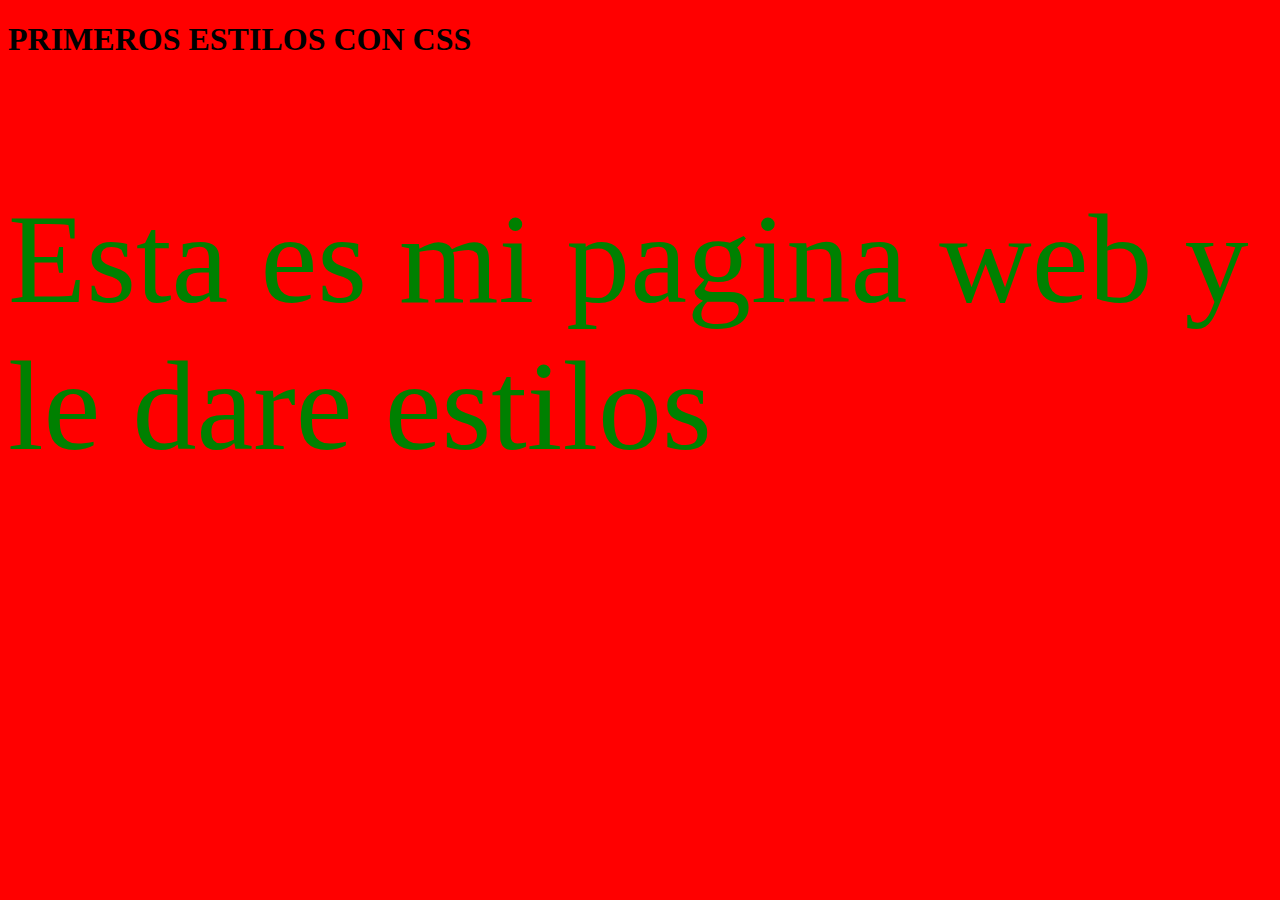
<file: CSS/index.html>
<!DOCTYPE html>
<html lang="es">
<head>
    <meta charset="UTF-8">
    <meta name="viewport" content="width=device-width, initial-scale=1.0">
    <link rel="stylesheet" href="styles.css">
    <title>Mi pagina web</title>
</head>
<body class="fondo">
    <h1>PRIMEROS ESTILOS CON CSS</h1>
    <p class="mitexto">Esta es mi pagina web y le dare estilos</p>
</body>
</html>
</file>
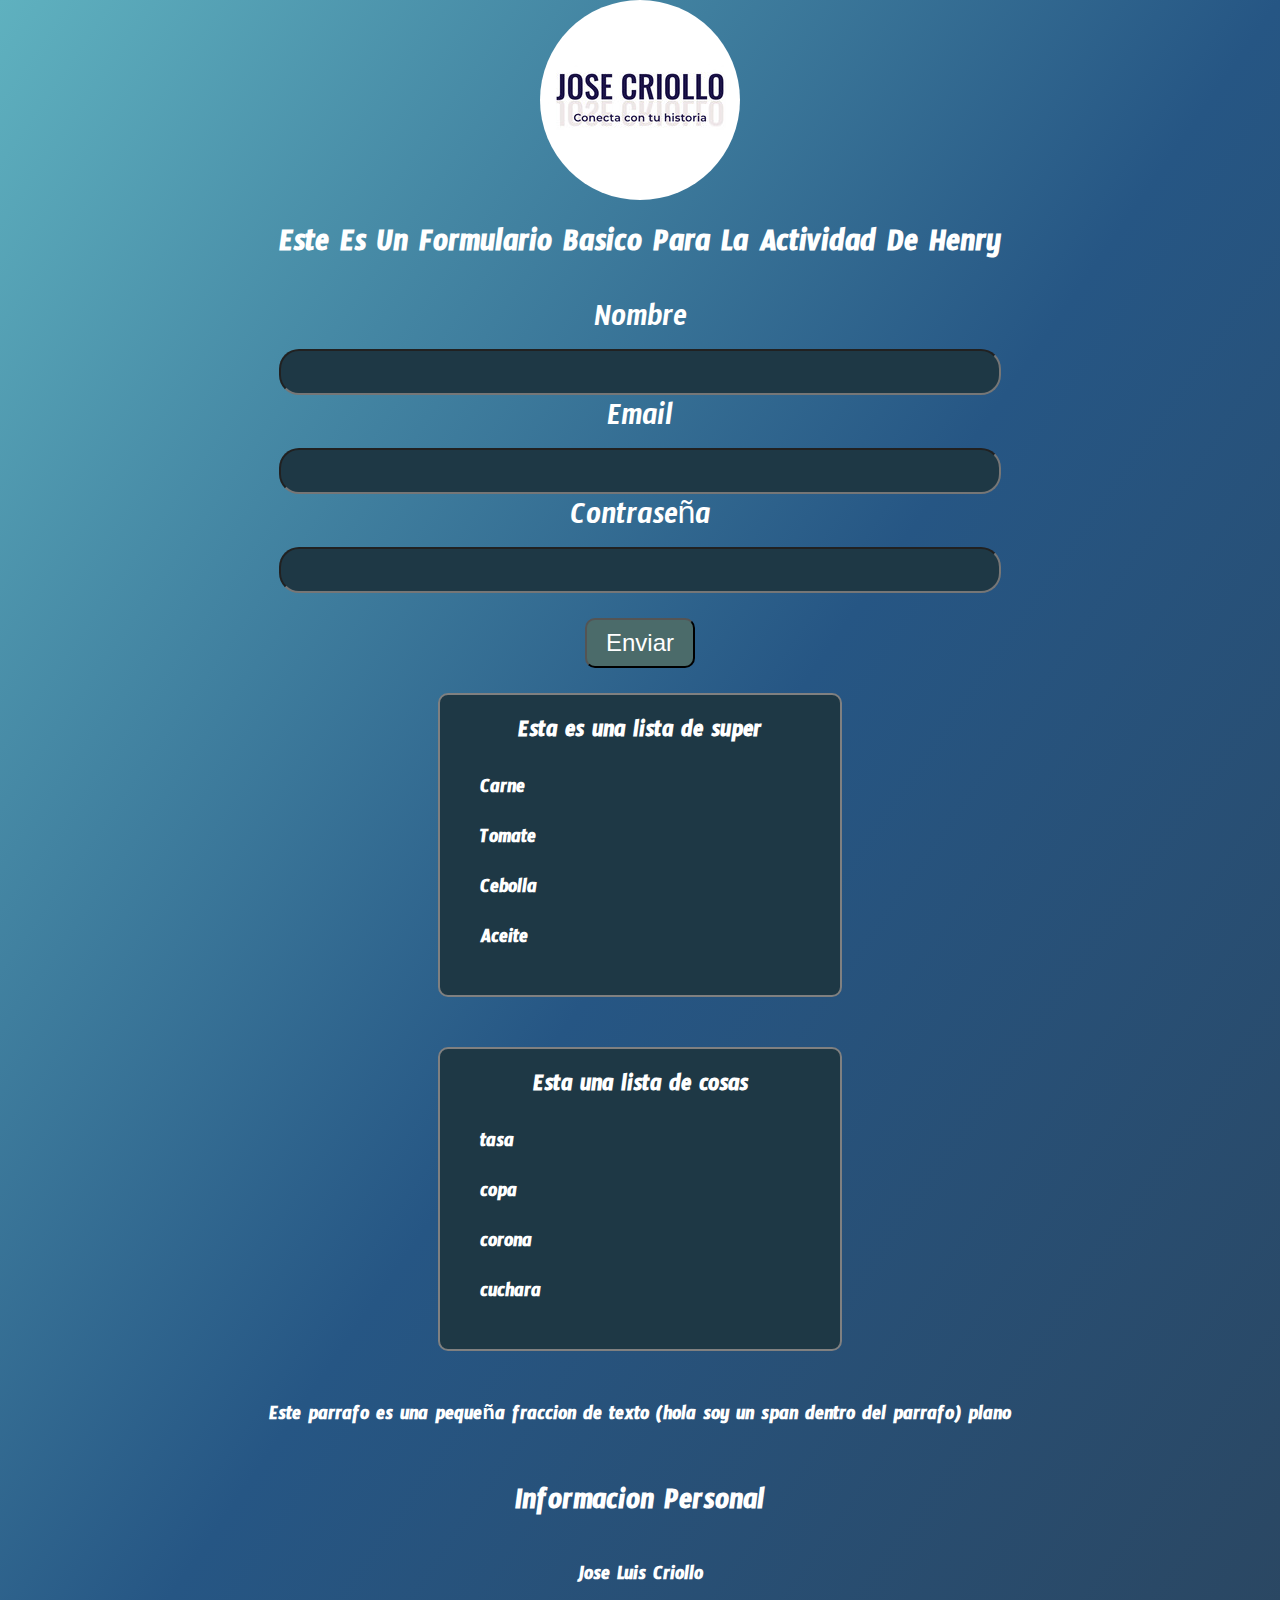
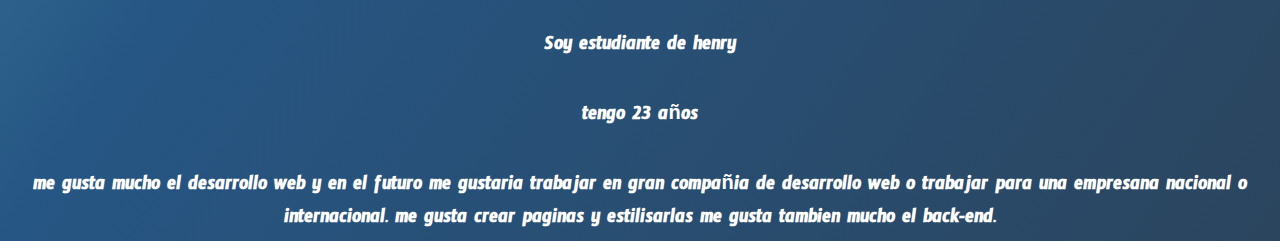
<file: HTML/index.html>
<!DOCTYPE html>
<html lang="es">
<head>
    <meta charset="UTF-8">
    <meta name="viewport" content="width=device-width, initial-scale=1.0">
    <link rel="stylesheet" href="styles.css">    
    <link rel="preconnect" href="https://fonts.googleapis.com">
    <link rel="preconnect" href="https://fonts.gstatic.com" crossorigin>
    <link href="https://fonts.googleapis.com/css2?family=Timmana&display=swap" rel="stylesheet">
    <title>Mi Pagina Wed</title>
</head>

<body>

    <header>

        <img src="./logos/Preview.png" alt="Hola por si no te carga esta imagen soy un logo">    

    </header>

    <main> 
    
        <div class="formulario">
    
            <h1>Este Es Un Formulario Basico Para La Actividad De Henry</h1>

            <form class="inputs">
                <label for="text">Nombre</label>
                <input type="text" >
                <label for="email">Email</label>
                <input type="email" >
                <label for="Contraseña">Contraseña</label>
                <input type="password">
                <button> <a href="">Enviar</a> </button>
            </form>

        </div>

    <div class="card">

        <h2>Esta es una lista de super</h2>
    <ol>
        <li>Carne</li>
        <li>Tomate </li>
        <li>Cebolla</li>
        <li>Aceite</li>
    </ol>

    </div>

    <div class="card">

        <h2>Esta una lista de cosas</h2>
        <ul>
            <li>tasa</li>
            <li>copa</li>
            <li>corona</li>
            <li>cuchara</li>
        </ul>
    </div>

    </main>
    

    <footer class="footer">
        <p>Este parrafo es una pequeña fraccion de texto <span>(hola soy un span dentro del parrafo)</span> plano</p>
        
        <h3>Informacion Personal</h3>
        <p>Jose Luis Criollo</p>
        <p>Soy estudiante de henry</p>
        <p>tengo 23 años</p>
        <p>me gusta mucho el desarrollo web y en el futuro me gustaria trabajar en gran compañia de desarrollo web o trabajar para una empresana nacional o internacional. me gusta crear paginas y estilisarlas me gusta tambien mucho el back-end.
</p>
    </footer>

</body>

</html>
</file>
<file: CSS/styles.css>
.fondo {
    background-color: red;
}

.mitexto {
    font-size: 8rem;
    color: green;
}
</file>
<file: HTML/styles.css>
body {
    font-family: "Timmana", sans-serif ;
    box-sizing: border-box;
    padding: 0;
    margin: 0;
    background: linear-gradient(to top left, #2B455E, #265684, #5FB1BF);
}

header img{
    display: flex;
    width: 200px;
    height: 200px;
    margin: auto;
    border-radius: 120px;    
}

.formulario {

    display: grid;
    justify-content: center;
    text-align: center;
    color: white;
}

.inputs  {
 display: flex;
 flex-direction: column; 
 justify-content: center;
}

.inputs label {
    font-size: 2rem;
}

.inputs input {
    text-align: center;
    font-size: 1.8rem;
    height: 40px;
    border-radius: 20px;
    background-color: #1e3845;
    color: white;
}

.inputs button {
    margin: auto;
    width: 110px;
    height: 50px;
    text-align: center;
    margin-top: 25px;
    margin-bottom: 25px;
    font-size: 1.5rem;
    background-color: #4b6b6a;
    border-radius: 10px;
}

.inputs a {
    text-decoration: none;
    color: white;
}

.card {
    background-color: #1e3845;
    width: 400px;
    height: 300px;
    margin: auto;
    margin-bottom: 50px;
    border: 2px solid gray;
    border-radius: 10px;
}

.card h2 {
    color: white;
    text-align: center;
}

.card ol li {
    list-style: none;
    color: white;
    font-size: 20px;
    font-weight: bold;
    height: 50px;
}

.card ul li{
    list-style: none;
    color: white;
    font-size: 20px;
    font-weight: bold;
    height: 50px;
}

footer p {
    color: white;
    font-size: 20px;
    font-weight: bold;
    height: 50px;
    text-align: center;
}

footer h3 {
    color: white;
    font-size: 30px;
    font-weight: bold;
    height: 50px;
    text-align: center;
}
</file>
